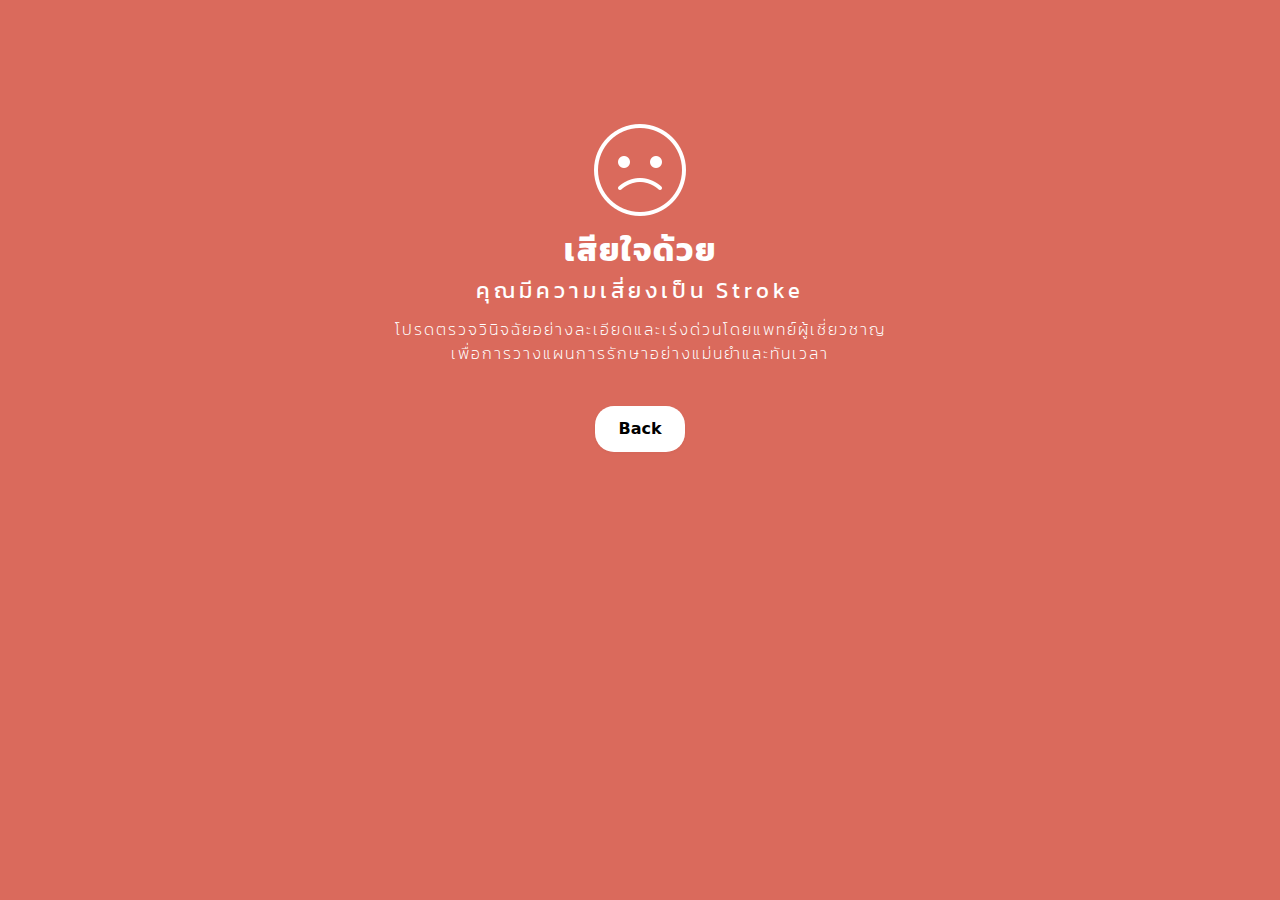
<file: templates/result-bad.html>
<!DOCTYPE html>
<html lang="en">
  <head>
    <meta charset="UTF-8" />
    <meta name="viewport" content="width=device-width, initial-scale=1.0" />
    <title>เสียใจด้วย</title>
    <link rel="stylesheet" href="/static/style-bad.css" />
  </head>
  <body class="bad">
    <div class="container-bad">
      <img src="/static/img/icons8-sad-100.png" alt="sad" />
      <div class="text">
        <h1>เสียใจด้วย</h1>
        <span>คุณมีความเสี่ยงเป็น Stroke</span>
        <p>
          โปรดตรวจวินิจฉัยอย่างละเอียดและเร่งด่วนโดยแพทย์ผู้เชี่ยวชาญ
          <br />เพื่อการวางแผนการรักษาอย่างแม่นยำและทันเวลา
        </p>
      </div>
      <a href="/">
        <button class="button-5" role="button">Back</button>
      </a>
    </div>
  </body>
</html>
</file>
<file: static/style-bad.css>
@import url('https://fonts.googleapis.com/css2?family=Kanit:ital,wght@0,100;0,200;0,300;0,400;0,500;0,600;0,700;0,800;0,900;1,100;1,200;1,300;1,400;1,500;1,600;1,700;1,800;1,900&display=swap');

*,
*::before,
*::after {
  box-sizing: border-box;
  margin: 0;
  padding: 0;
}

body{
    font-family: "Kanit", sans-serif;
    font-weight: 300;
    font-style: normal;
    background-color:#DA6A5C;
    
}

.container-bad{
    display: block;
    text-align: center;
    color: #ffffff;
    margin-top: 120px;

    h1{
        letter-spacing: 2px;
    }
    span{
        font-size: 22px;
        letter-spacing: 4px;
        font-weight: 400;
        
    }
    p{
        padding-top: 10px;
        font-weight: 200;
        letter-spacing: 2px;
    }
    
}

.button-5 {
    align-items: center;
    background-clip: padding-box;
    background-color: #ffffff;
    border: 1px solid transparent;
    border-radius: 20px;
    box-shadow: rgba(0, 0, 0, 0.02) 0 1px 3px 0;
    box-sizing: border-box;
    color: #000000;
    cursor: pointer;
    display: inline-flex;
    font-family: system-ui,-apple-system,system-ui,"Helvetica Neue",Helvetica,Arial,sans-serif;
    font-size: 16px;
    font-weight: 600;
    justify-content: center;
    line-height: 1.25;
    margin-top: 40px;
    min-height: 3rem;
    padding: calc(.875rem - 1px) calc(1.5rem - 1px);
    position: relative;
    text-decoration: none;
    transition: all 250ms;
    user-select: none;
    -webkit-user-select: none;
    touch-action: manipulation;
    vertical-align: baseline;
    width: auto;
  }
  
  .button-5:hover,
  .button-5:focus {
    background-color: #c3c2c2;
    box-shadow: rgba(0, 0, 0, 0.1) 0 4px 12px;
  }
  
  .button-5:hover {
    transform: translateY(-1px);
  }
  
  .button-5:active {
    background-color: #888888;
    box-shadow: rgba(0, 0, 0, .06) 0 2px 4px;
    transform: translateY(0);
  }
</file>
